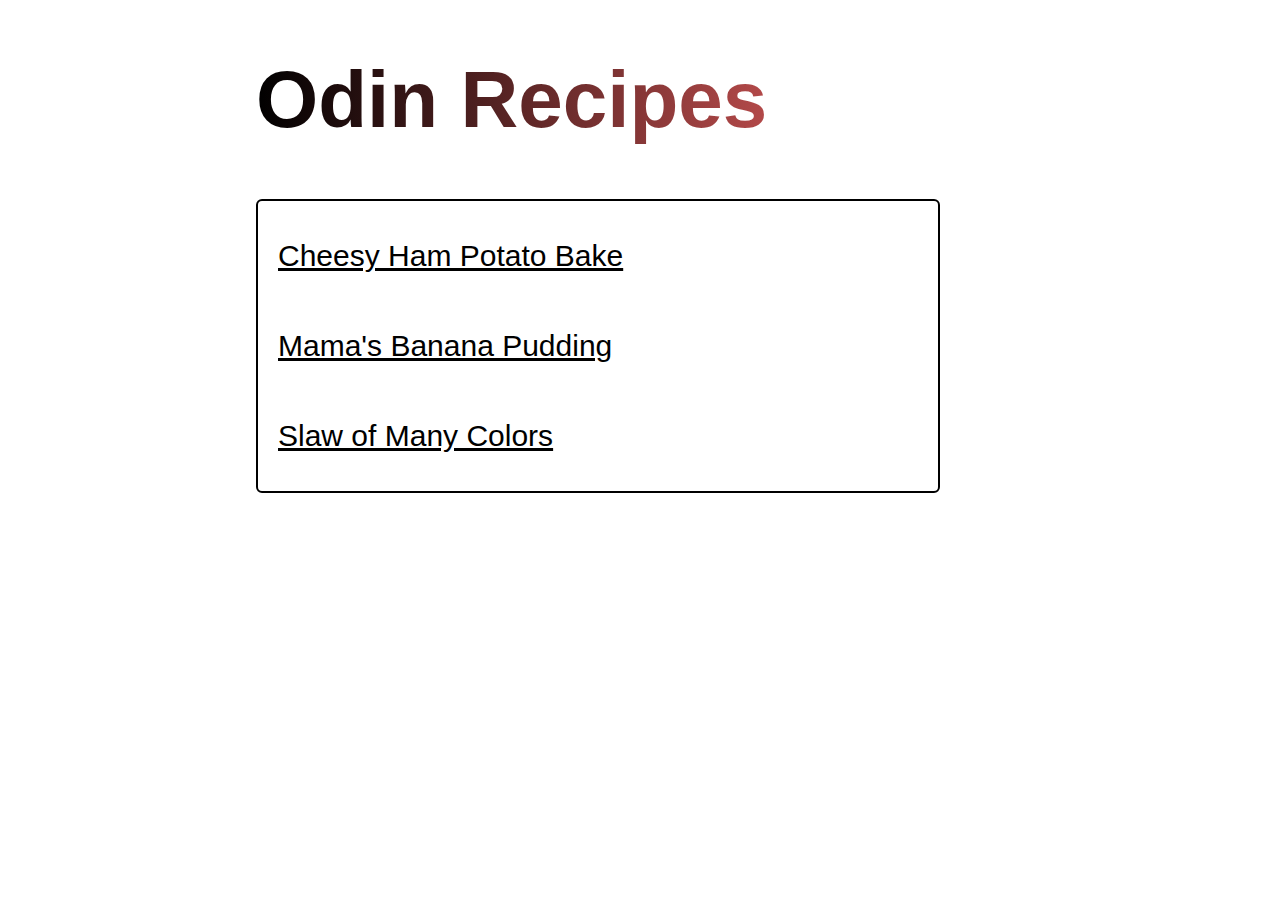
<file: index.html>
<!DOCTYPE html>
<html lang="en">
  <head>
    <meta charset="utf-8">
    <title>Odin Recipes</title>
    <link rel="stylesheet" href="./css/style.css">
  </head>
  
  <body>
    <div class="container">
      <h1 class="index title">Odin Recipes</h1>  
      <ul class="index list">
          <li><a href="./recipes/cheesy-ham-potato-bake.html">Cheesy Ham Potato Bake</a></li>
          <li><a href="./recipes/mamas-banana-pudding.html">Mama's Banana Pudding</a></li>
          <li><a href="./recipes/slaw-of-many-colors.html">Slaw of Many Colors</a></li>
      </ul>
    </div>
  </body>
</html>
</file>
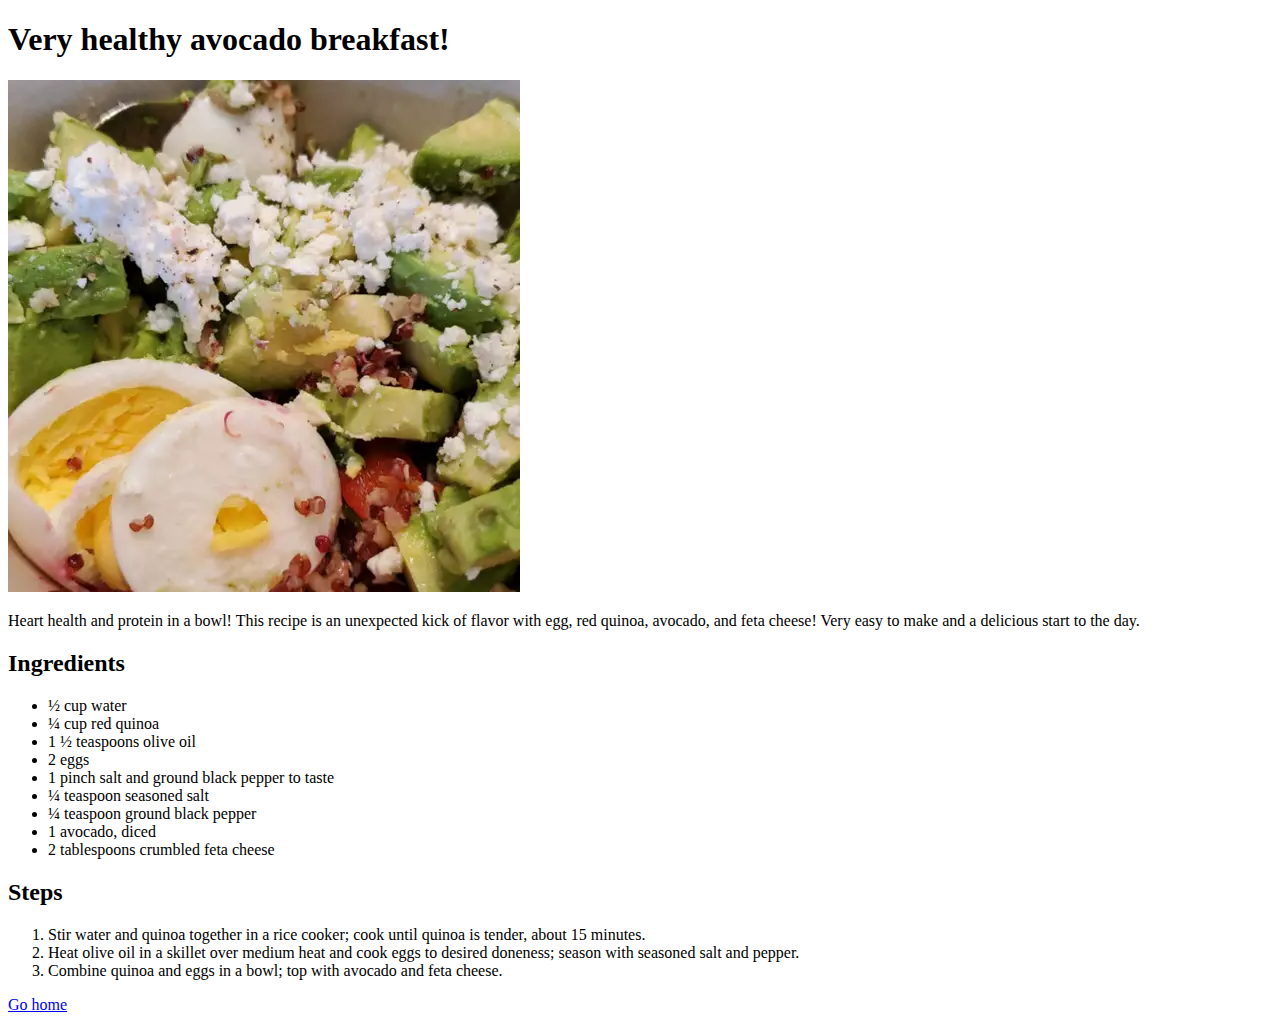
<file: recipes/avocado-breakfast.html>
<!DOCTYPE html>
<html lang="en">
    <head>
        <meta charset="UTF-8">
        <title>Avocado Breakfast</title>
    </head>
    <body>
        <h1>Very healthy avocado breakfast!</h1>
        <img src="../img/avocado-breakfast.jpg" alt="">
        <p>Heart health and protein in a bowl! This recipe is an unexpected kick of flavor with egg, red quinoa, avocado, and feta cheese! Very easy to make and a delicious start to the day.</p>
        <h2>Ingredients</h2>
        <ul>
            <li>½ cup water</li>
            <li>¼ cup red quinoa</li>
            <li>1 ½ teaspoons olive oil</li>
            <li>2 eggs</li>
            <li>1 pinch salt and ground black pepper to taste</li>
            <li>¼ teaspoon seasoned salt</li>
            <li>¼ teaspoon ground black pepper</li>
            <li>1 avocado, diced</li>
            <li>2 tablespoons crumbled feta cheese</li>
        </ul>
        <h2>Steps</h2>
        <ol>
            <li>Stir water and quinoa together in a rice cooker; cook until quinoa is tender, about 15 minutes.</li>
            <li>Heat olive oil in a skillet over medium heat and cook eggs to desired doneness; season with seasoned salt and pepper.</li>
            <li>Combine quinoa and eggs in a bowl; top with avocado and feta cheese.</li>
        </ol>
        <a href="../index.html">Go home</a>
    </body>
</html>
</file>
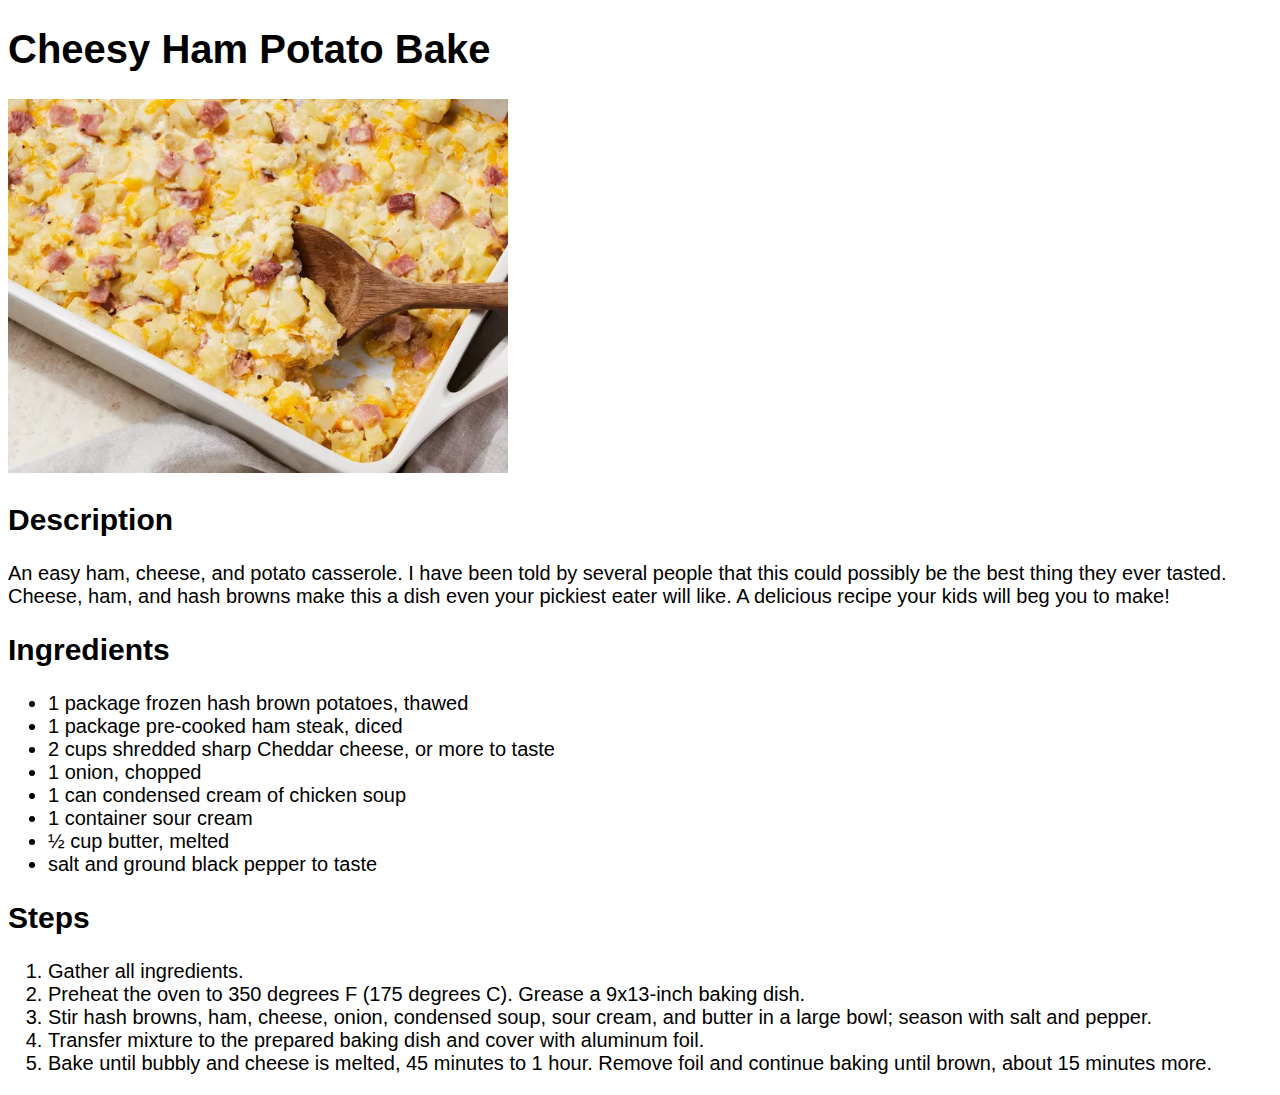
<file: recipes/cheesy-ham-potato-bake.html>
<!DOCTYPE html>
<html lang="en">
  <head>
    <meta charset="utf-8">
    <title>Cheesy Ham Potato Bake</title>
    <link rel="stylesheet" href="../css/style.css">
  </head>

  <body>
    <h1>Cheesy Ham Potato Bake</h1>
    <img class="food-image" src="../images/cheesy-ham-potato-bake.webp" alt="Tasty cheesy ham potato bake being mixed with a spatula.">
    <h2>Description</h2>
    <p>An easy ham, cheese, and potato casserole. I have been told by several people that this could possibly be the best thing they ever tasted. Cheese, ham, and hash browns make this a dish even your pickiest eater will like. A delicious recipe your kids will beg you to make!</p>
    <h2>Ingredients</h2>
    <ul>
        <li>1 package frozen hash brown potatoes, thawed</li>
        <li>1 package pre-cooked ham steak, diced</li>
        <li>2 cups shredded sharp Cheddar cheese, or more to taste</li>
        <li>1 onion, chopped</li>
        <li>1 can condensed cream of chicken soup</li>
        <li>1 container sour cream</li>
        <li>½ cup butter, melted</li>
        <li>salt and ground black pepper to taste</li>
    </ul>
    <h2>Steps</h2>
    <ol>
        <li>Gather all ingredients.</li>
        <li>Preheat the oven to 350 degrees F (175 degrees C). Grease a 9x13-inch baking dish.</li>
        <li>Stir hash browns, ham, cheese, onion, condensed soup, sour cream, and butter in a large bowl; season with salt and pepper.</li>
        <li>Transfer mixture to the prepared baking dish and cover with aluminum foil.</li>
        <li>Bake until bubbly and cheese is melted, 45 minutes to 1 hour. Remove foil and continue baking until brown, about 15 minutes more.</li>
    </ol>
  </body>
</html>
</file>
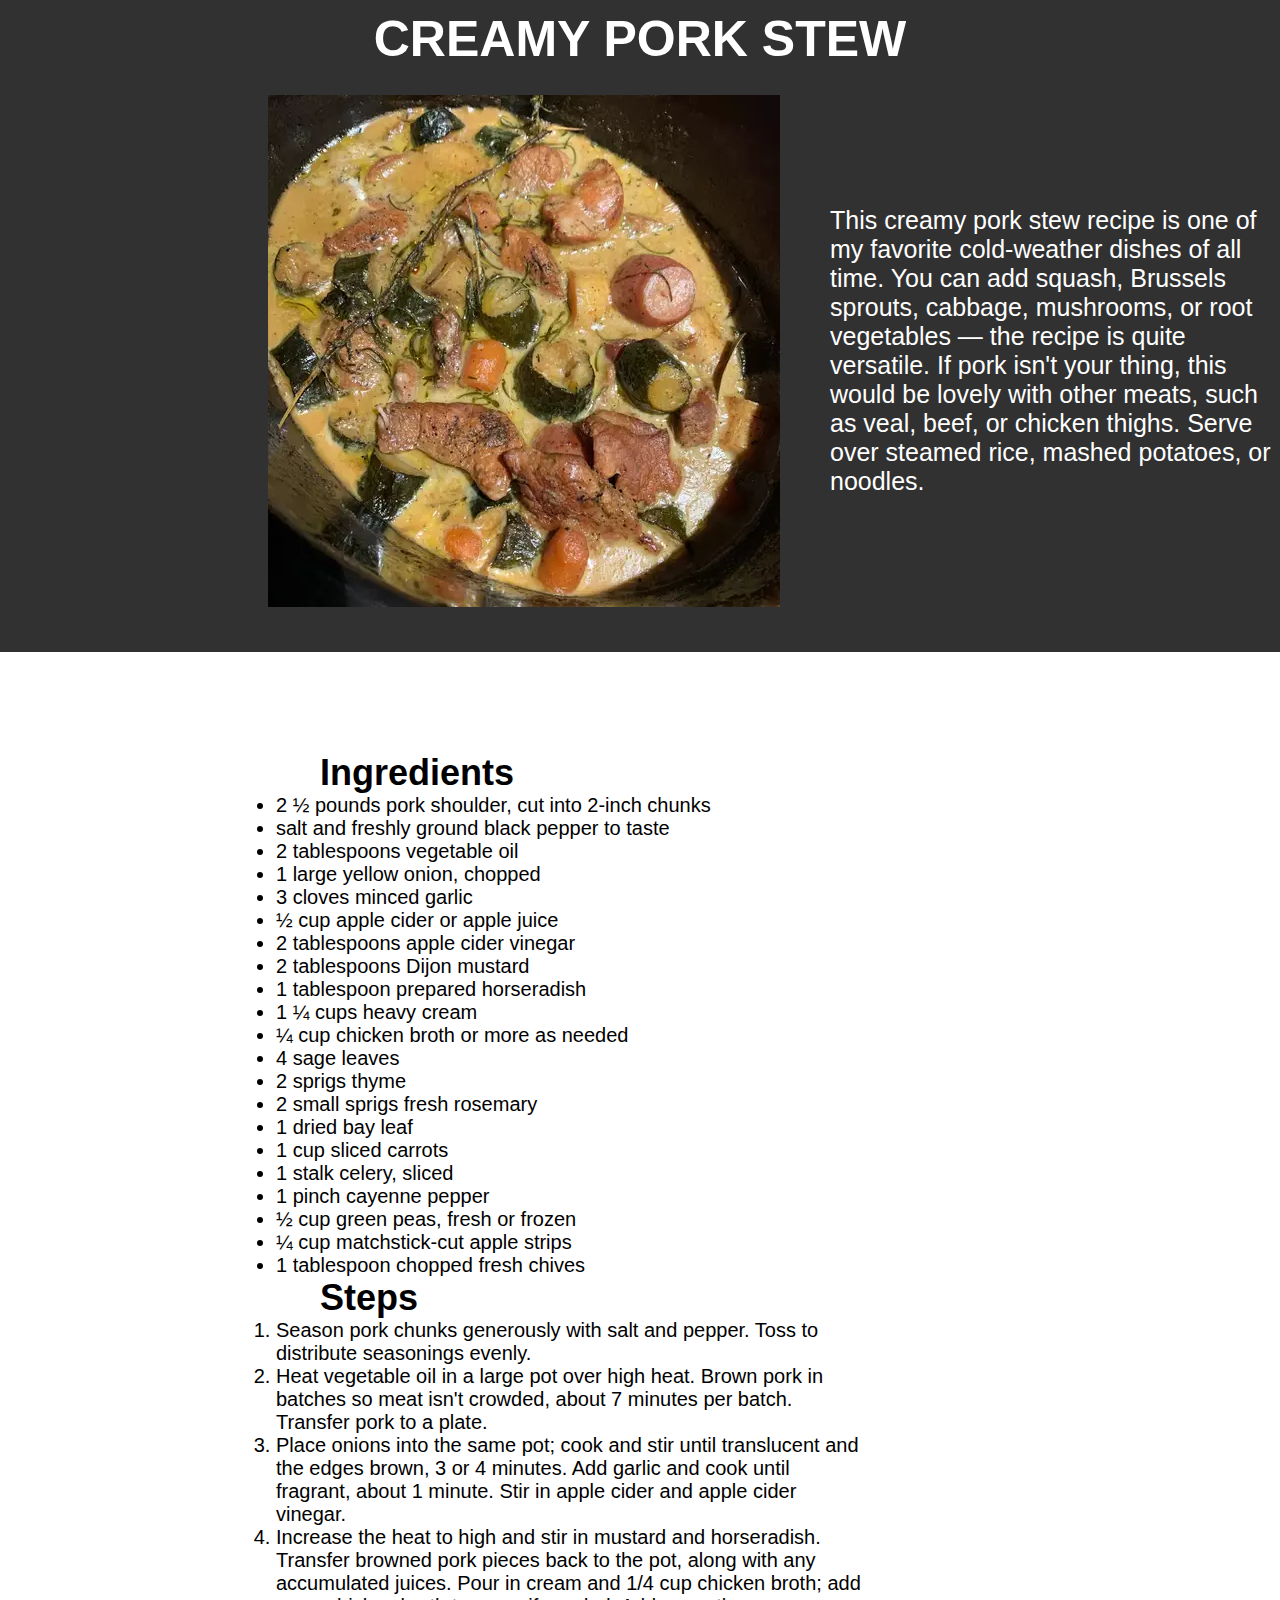
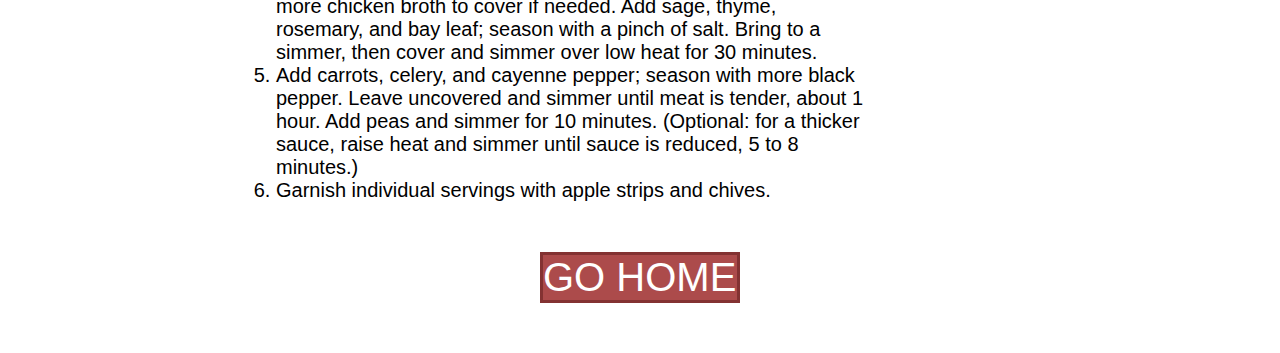
<file: recipes/creamy-pork-stew.html>
<!DOCTYPE html>
<html lang="en">
    <head>
        <meta charset="UTF-8">
        <link rel="stylesheet" href="../css/styles.css">
        <title>Creamy Pork Stew</title>
    </head>
    <body> 
        <header>
        <h1 class="header pork">Creamy Pork Stew</h1>
        </header>
        <div class="underheader">
            <div class="foodimage"><img src="../img/creamy-pork-stew.jpg" alt="Image of tasty pork stew">
            </div>
            <p class="description">This creamy pork stew recipe is one of my favorite cold-weather dishes of all time. You can add squash, Brussels sprouts, cabbage, mushrooms, or root vegetables — the recipe is quite versatile. If pork isn't your thing, this would be lovely with other meats, such as veal, beef, or chicken thighs. Serve over steamed rice, mashed potatoes, or noodles.</p>
        </div>
        <div class="main">
          <h2>Ingredients</h2>
          <ul class="ingredients">
            <li>2 ½ pounds pork shoulder, cut into 2-inch chunks</li>
            <li>salt and freshly ground black pepper to taste</li>
            <li>2 tablespoons vegetable oil</li>
            <li>1 large yellow onion, chopped</li>
            <li>3 cloves minced garlic</li>
            <li>½ cup apple cider or apple juice</li>
            <li>2 tablespoons apple cider vinegar</li>
            <li>2 tablespoons Dijon mustard</li>
            <li>1 tablespoon prepared horseradish</li>
            <li>1 ¼ cups heavy cream</li>
            <li>¼ cup chicken broth or more as needed</li>
            <li>4 sage leaves</li>
            <li>2 sprigs thyme</li>
            <li>2 small sprigs fresh rosemary</li>
            <li>1 dried bay leaf</li>
            <li>1 cup sliced carrots</li>
            <li>1 stalk celery, sliced</li>
            <li>1 pinch cayenne pepper</li>
            <li>½ cup green peas, fresh or frozen</li>
            <li>¼ cup matchstick-cut apple strips</li>
            <li>1 tablespoon chopped fresh chives</li>
        </ul>
        <h2>Steps</h2>
        <ol class="steps">
            <li>Season pork chunks generously with salt and pepper. Toss to distribute seasonings evenly.</li>
            <li>Heat vegetable oil in a large pot over high heat. Brown pork in batches so meat isn't crowded, about 7 minutes per batch. Transfer pork to a plate.</li>
            <li>Place onions into the same pot; cook and stir until translucent and the edges brown, 3 or 4 minutes. Add garlic and cook until fragrant, about 1 minute. Stir in apple cider and apple cider vinegar.</li>
            <li>Increase the heat to high and stir in mustard and horseradish. Transfer browned pork pieces back to the pot, along with any accumulated juices. Pour in cream and 1/4 cup chicken broth; add more chicken broth to cover if needed. Add sage, thyme, rosemary, and bay leaf; season with a pinch of salt. Bring to a simmer, then cover and simmer over low heat for 30 minutes.</li>
            <li>Add carrots, celery, and cayenne pepper; season with more black pepper. Leave uncovered and simmer until meat is tender, about 1 hour. Add peas and simmer for 10 minutes. (Optional: for a thicker sauce, raise heat and simmer until sauce is reduced, 5 to 8 minutes.)</li>
            <li>Garnish individual servings with apple strips and chives.</li>
        </ol>
        </div>
        <a class="home-link" href="../index.html">Go home</a>
    </body>
</html>
</file>
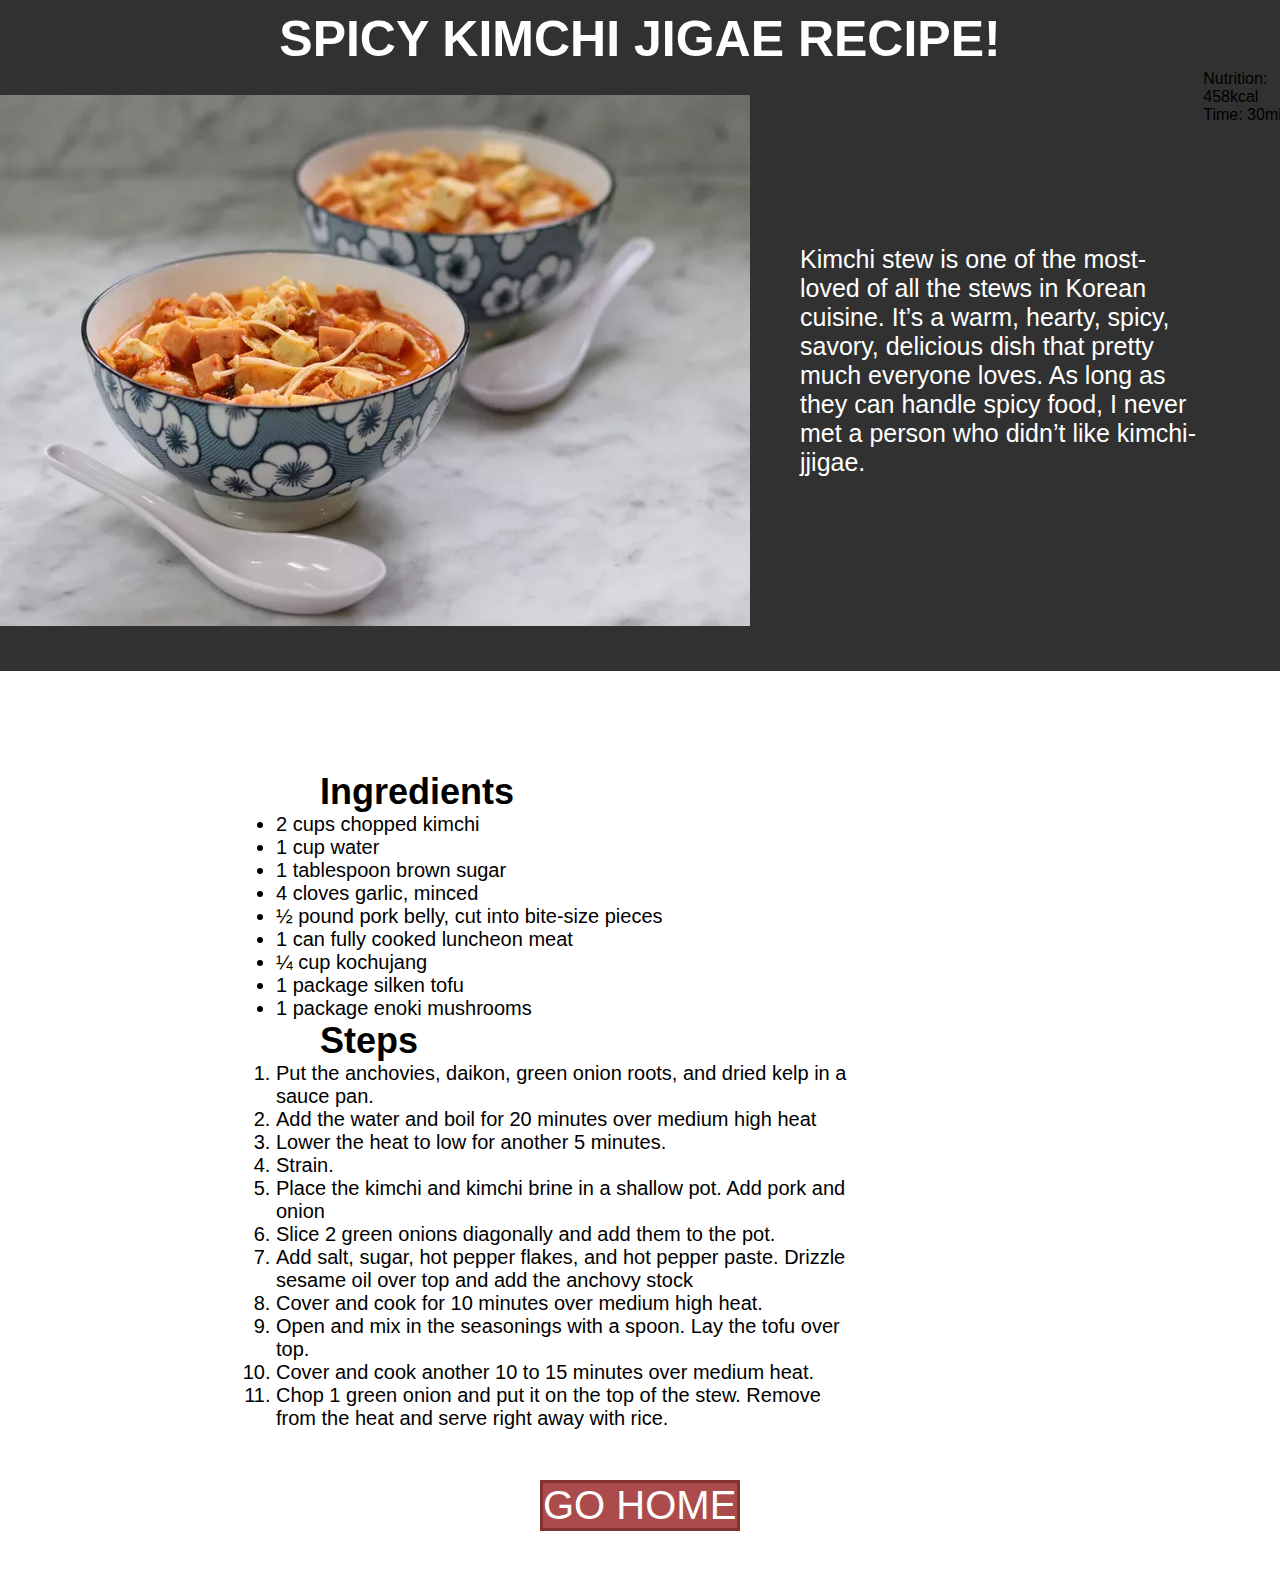
<file: recipes/kimchi-jigae.html>
<!DOCTYPE html>
<html lang="en">
    <head>
        <meta charset="UTF-8">
        <link rel="stylesheet" href="../css/styles.css">
        <title>Kimchi Jigae</title>
    </head>
    <body>
        <header>
        <h1 class="header kimchi">Spicy Kimchi Jigae recipe!</h1>
        </header>
        <div class="underheader">
            <div class="foodimage">
                <img class="foodimg" src="../img/kimchi-jigae.jpg" alt="">
            </div>
            <div class="container-description">
                <p class="description">Kimchi stew is one of the most-loved of all the stews in Korean cuisine. It’s a warm, hearty, spicy, savory, delicious dish that pretty much everyone loves. As long as they can handle spicy food, I never met a person who didn’t like kimchi-jjigae.</p>
                <div class="info-container">
                    <p class="kcal">Nutrition: 458kcal</p>
                    <p class="time">Time: 30mins</p>
               </div>
            </div>
        </div>
        <div class="main">
        <h2>Ingredients</h2>
            <ul class="ingredients">
                <li>2 cups chopped kimchi</li>
                <li>1 cup water</li>
                <li>1 tablespoon brown sugar</li>
                <li>4 cloves garlic, minced</li>
                <li>½ pound pork belly, cut into bite-size pieces</li>
                <li>1 can fully cooked luncheon meat</li>
                <li>¼ cup kochujang</li>
                <li>1 package silken tofu</li>
                <li>1 package enoki mushrooms</li>
            </ul>
            <h2>Steps</h2>
            <ol class="steps">
                <li>Put the anchovies, daikon, green onion roots, and dried kelp in a sauce pan.</li>
                <li>Add the water and boil for 20 minutes over medium high heat </li>
                <li>Lower the heat to low for another 5 minutes.</li>
                <li>Strain.</li>
                <li>Place the kimchi and kimchi brine in a shallow pot. Add pork and onion</li>
                <li>Slice 2 green onions diagonally and add them to the pot.</li>
                <li>Add salt, sugar, hot pepper flakes, and hot pepper paste. Drizzle sesame oil over top and add the anchovy stock</li>
                <li>Cover and cook for 10 minutes over medium high heat.</li>
                <li>Open and mix in the seasonings with a spoon. Lay the tofu over top.</li>
                <li>Cover and cook another 10 to 15 minutes over medium heat.</li>   
                <li>Chop 1 green onion and put it on the top of the stew. Remove from the heat and serve right away with rice.</li>   
            </ol>
        </div>
        <a class="home-link" href="../index.html">Go home</a>
    </body>
</html>
</file>
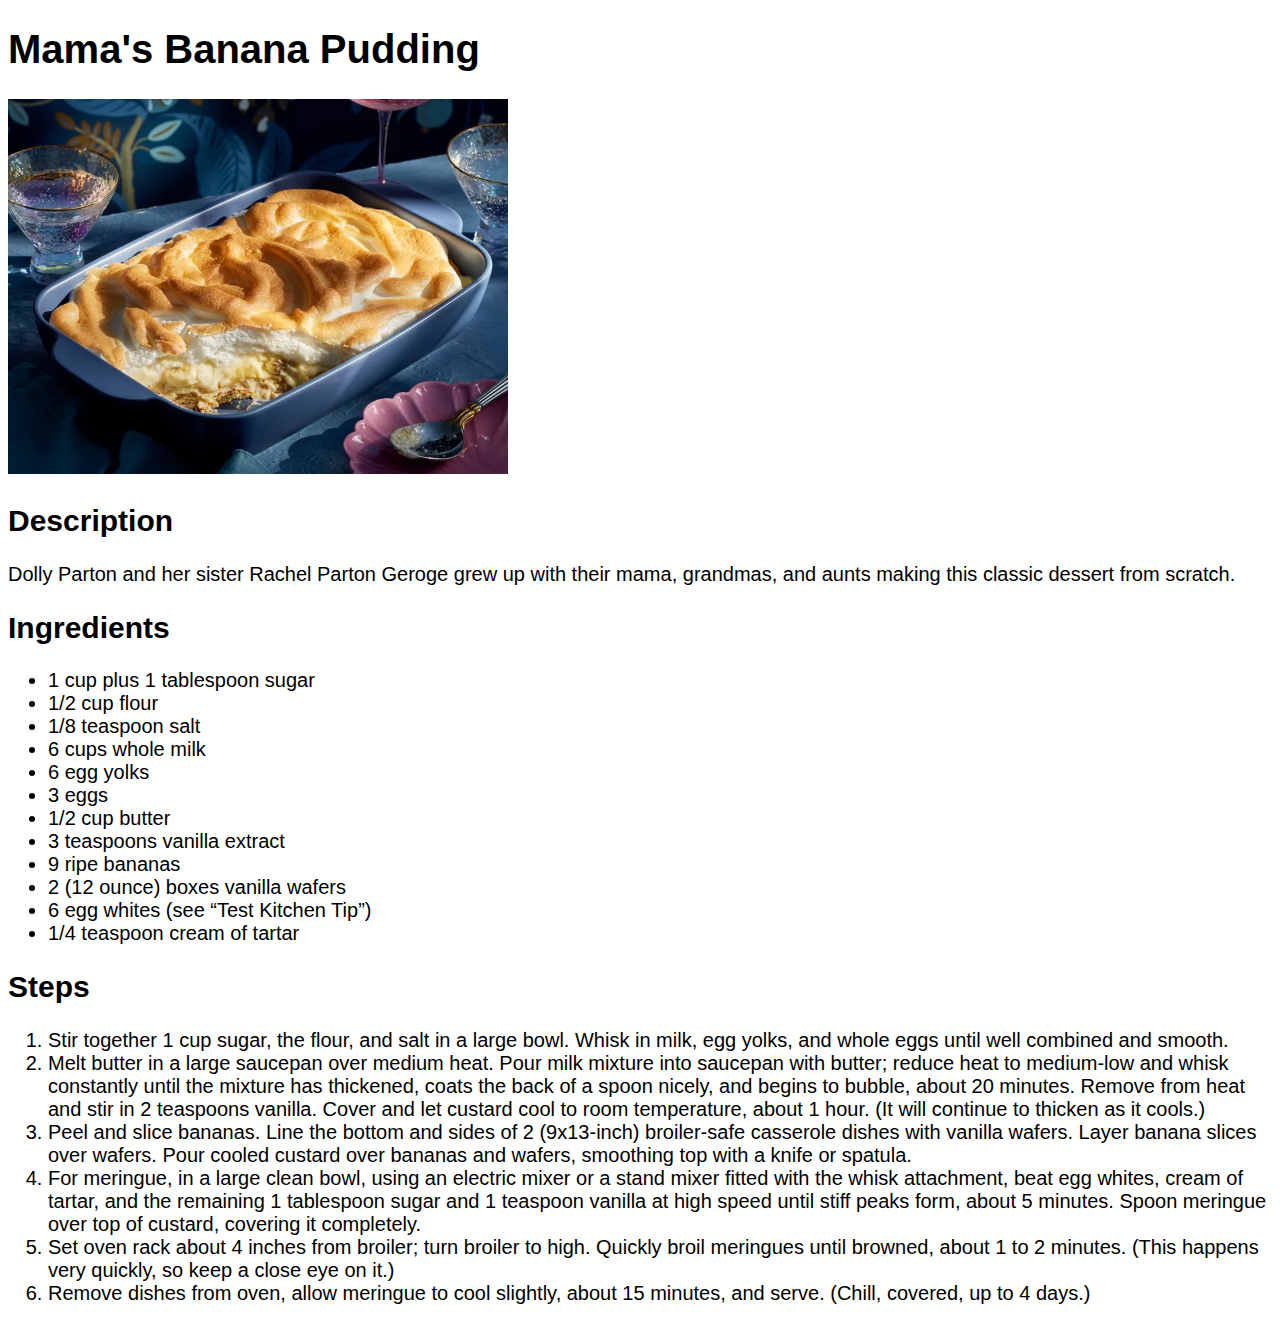
<file: recipes/mamas-banana-pudding.html>
<!DOCTYPE html>
<html lang="en">
  <head>
    <meta charset="utf-8">
    <title>Mama's Banana Pudding</title>
    <link rel="stylesheet" href="../css/style.css">
  </head>

  <body>
    <h1>Mama's Banana Pudding</h1>
    <img class="food-image" src="../images/mamas-banana-pudding.webp" alt="Soft creamy banana pudding inside a plate.">
    <h2>Description</h2>
    <p>Dolly Parton and her sister Rachel Parton Geroge grew up with their mama, grandmas, and aunts making this classic dessert from scratch.</p>
    <h2>Ingredients</h2>
    <ul>
        <li>1 cup plus 1 tablespoon sugar</li>
        <li>1/2 cup flour</li>
        <li>1/8 teaspoon salt</li>
        <li>6 cups whole milk</li>
        <li>6 egg yolks</li>
        <li>3 eggs</li>
        <li>1/2 cup butter</li>
        <li>3 teaspoons vanilla extract</li>
        <li>9 ripe bananas</li>
        <li>2 (12 ounce) boxes vanilla wafers</li>
        <li>6 egg whites (see “Test Kitchen Tip”)</li>
        <li>1/4 teaspoon cream of tartar</li>
    </ul>
    <h2>Steps</h2>
    <ol>
        <li>Stir together 1 cup sugar, the flour, and salt in a large bowl. Whisk in milk, egg yolks, and whole eggs until well combined and smooth.</li>
        <li>Melt butter in a large saucepan over medium heat. Pour milk mixture into saucepan with butter; reduce heat to medium-low and whisk constantly until the mixture has thickened, coats the back of a spoon nicely, and begins to bubble, about 20 minutes. Remove from heat and stir in 2 teaspoons vanilla. Cover and let custard cool to room temperature, about 1 hour. (It will continue to thicken as it cools.)</li>
        <li>Peel and slice bananas. Line the bottom and sides of 2 (9x13-inch) broiler-safe casserole dishes with vanilla wafers. Layer banana slices over wafers. Pour cooled custard over bananas and wafers, smoothing top with a knife or spatula.</li>
        <li>For meringue, in a large clean bowl, using an electric mixer or a stand mixer fitted with the whisk attachment, beat egg whites, cream of tartar, and the remaining 1 tablespoon sugar and 1 teaspoon vanilla at high speed until stiff peaks form, about 5 minutes. Spoon meringue over top of custard, covering it completely.</li>
        <li>Set oven rack about 4 inches from broiler; turn broiler to high. Quickly broil meringues until browned, about 1 to 2 minutes. (This happens very quickly, so keep a close eye on it.)</li>
        <li>Remove dishes from oven, allow meringue to cool slightly, about 15 minutes, and serve. (Chill, covered, up to 4 days.)</li>
    </ol>
  </body>
</html>
</file>
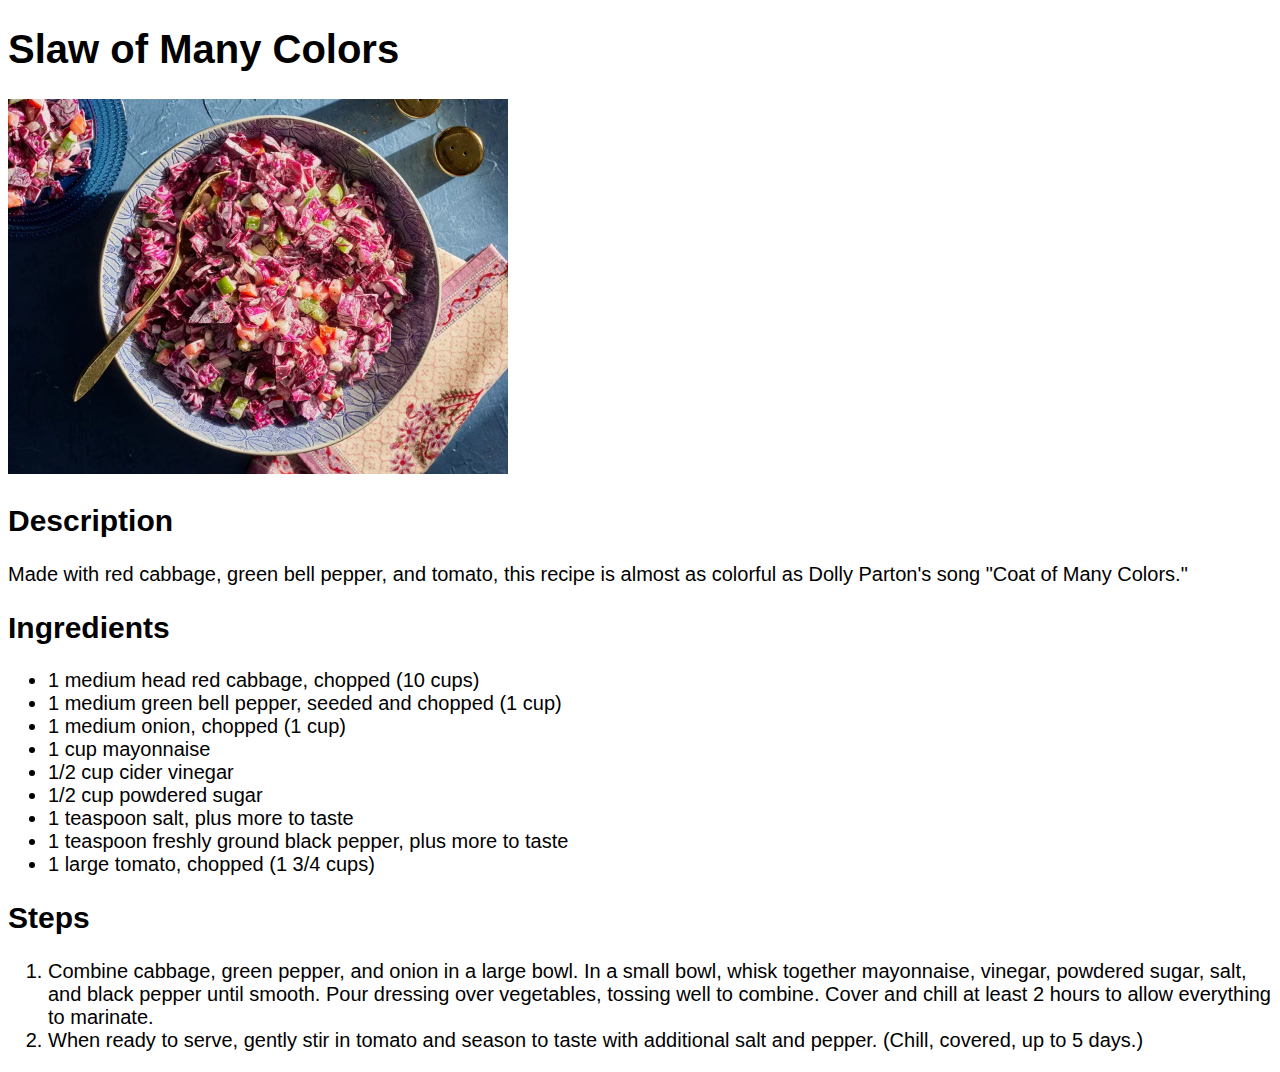
<file: recipes/slaw-of-many-colors.html>
<!DOCTYPE html>
<html lang="en">
  <head>
    <meta charset="utf-8">
    <title>Slaw of Many Colors</title>
    <link rel="stylesheet" href="../css/style.css">
  </head>

  <body>
    <h1>Slaw of Many Colors</h1>
    <img class="food-image" src="../images/slaw-of-many-colors.webp" alt="Healthy veggie meal inside a bowl">
    <h2>Description</h2>
    <p>Made with red cabbage, green bell pepper, and tomato, this recipe is almost as colorful as Dolly Parton's song "Coat of Many Colors."</p>
    <h2>Ingredients</h2>
    <ul>
        <li>1 medium head red cabbage, chopped (10 cups)</li>
        <li>1 medium green bell pepper, seeded and chopped (1 cup)</li>
        <li>1 medium onion, chopped (1 cup)</li>
        <li>1 cup mayonnaise</li>
        <li>1/2 cup cider vinegar</li>
        <li>1/2 cup powdered sugar</li>
        <li>1 teaspoon salt, plus more to taste</li>
        <li>1 teaspoon freshly ground black pepper, plus more to taste</li>
        <li>1 large tomato, chopped (1 3/4 cups)</li>
    </ul>
    <h2>Steps</h2>
    <ol>
        <li>Combine cabbage, green pepper, and onion in a large bowl. In a small bowl, whisk together mayonnaise, vinegar, powdered sugar, salt, and black pepper until smooth. Pour dressing over vegetables, tossing well to combine. Cover and chill at least 2 hours to allow everything to marinate.</li>
        <li>When ready to serve, gently stir in tomato and season to taste with additional salt and pepper. (Chill, covered, up to 5 days.)</li>
    </ol>
  </body>
</html>
</file>
<file: css/style.css>
html {
    font-size: 20px;
    font-family: Inter, Helvetica, sans-serif;
}

.food-image {
    width: 500px;
    height: auto;
}

.container {
    width: 60vw;
    margin: 0 auto;
}
.title {
    font-size: 80px;
    width: fit-content;
    background-image: linear-gradient(to right, black, rgb(179, 73, 73));
    background-clip: text;
    color: transparent;
}

.index.list {
    width: 50vw;
    height: fit-content;
    padding: 10px 20px;
    border: 2px solid black;
    border-radius: 6px;
    font-size: 1.5rem;
}

.index.list * {
    color: black;
    list-style: none;
    line-height: 3em;
}

.index.list *:hover {
    color: rgb(179, 73, 73);
    transition: .1s;
}
</file>
<file: css/styles.css>
html {
    box-sizing: border-box;
    -moz-box-sizing: border-box;
    -webkit-box-sizing: border-box;
}

* {
    margin: 0;
    padding: 0;
    font-family: Arial, Helvetica, sans-serif;
    box-sizing: inherit;
    /* border: 2px solid red; */
}
/* HEADER */
.header-container {
    background-color: rgba(0, 0, 0, 0.808);
    max-height: 200vh;
    min-height: 100vh;
}
.header {
    text-decoration: underline 6px;
    font-size: 120px;
    text-transform: uppercase;
    margin-top: 0;
    padding: 10px;
    text-align: center;    
    color: rgba(238, 238, 238, 0.938);
    background-color: rgba(0, 0, 0, 0.301);
    text-decoration-color: rgba(247, 247, 247, 0.842);  
}

.header.pork,
.header.avocado,
.header.kimchi {
    font-size: 50px;
    text-decoration: none;
    background-color: rgba(0, 0, 0, 0.808);
    height: 70px;

    color: white;
 
}


.home-link {
    font-size: 40px;
    text-transform: uppercase;
    text-decoration: none;
    width: 5em;
    color: rgb(255, 255, 255);
    background-color: rgba(143, 14, 14, 0.747);
    display: block;
    margin: 50px auto;
    border: rgba(65, 11, 11, 0.384) 3px solid;
}

.container  {
    margin-top: 15vh;
    display: flex;
    flex-direction: row;
    justify-content: space-evenly;
}

@media (orientation: portrait) {
    .container {
        flex-direction: column;
        gap: 100px;
        justify-content: space-between;
        align-items: center;
        margin-top: 10vh;
    }
  
}


h2 {

    font-size: 36px;
    text-align: start;
    margin-left: 5vw;
}

.ingredients {
    font-size: 20px;
    width: 600px;
    margin: auto;
    padding: 0 10px 0 0;
    text-align: start;

}

.steps {
    font-size: 20px;
    width: 600px;
    margin: auto;
    padding: 0 10px 0 0;
    text-align: start;
}
.underheader > * {
        /* border: 2px solid red; */
}
.underheader {
    background-color: rgba(0, 0, 0, 0.808);
    padding-bottom: 20px;
    display: flex;
    justify-content: space-evenly;
    gap: 50px;
    margin-bottom: 100px;
}
.foodimage {
    margin: 25px auto;
    flex: 4;
    display: flex;
    justify-content: flex-end;
}

.container-description {
    display: flex;
    flex: 3;
    margin-right: 300px;
}

.description {
    text-align: start; 
    align-self: center;
    justify-content: center;
    width: 450px;
    font-size: 25px;
}

.main {
    width: 50vw;
    margin: auto 20vw;
}

@media screen and (orientation:portrait) {
    .main {
        width: 100vw;
        margin: 0;
    }
    .ingredients,
    .steps {
        font-size: 150%;
        width: 80%;
    }
    h2 {
        font-size: 300%;
        margin: 50px;
    }
}



.underheader .description{
    color: white;
    background-color: #d3595900;
    
}
</file>
